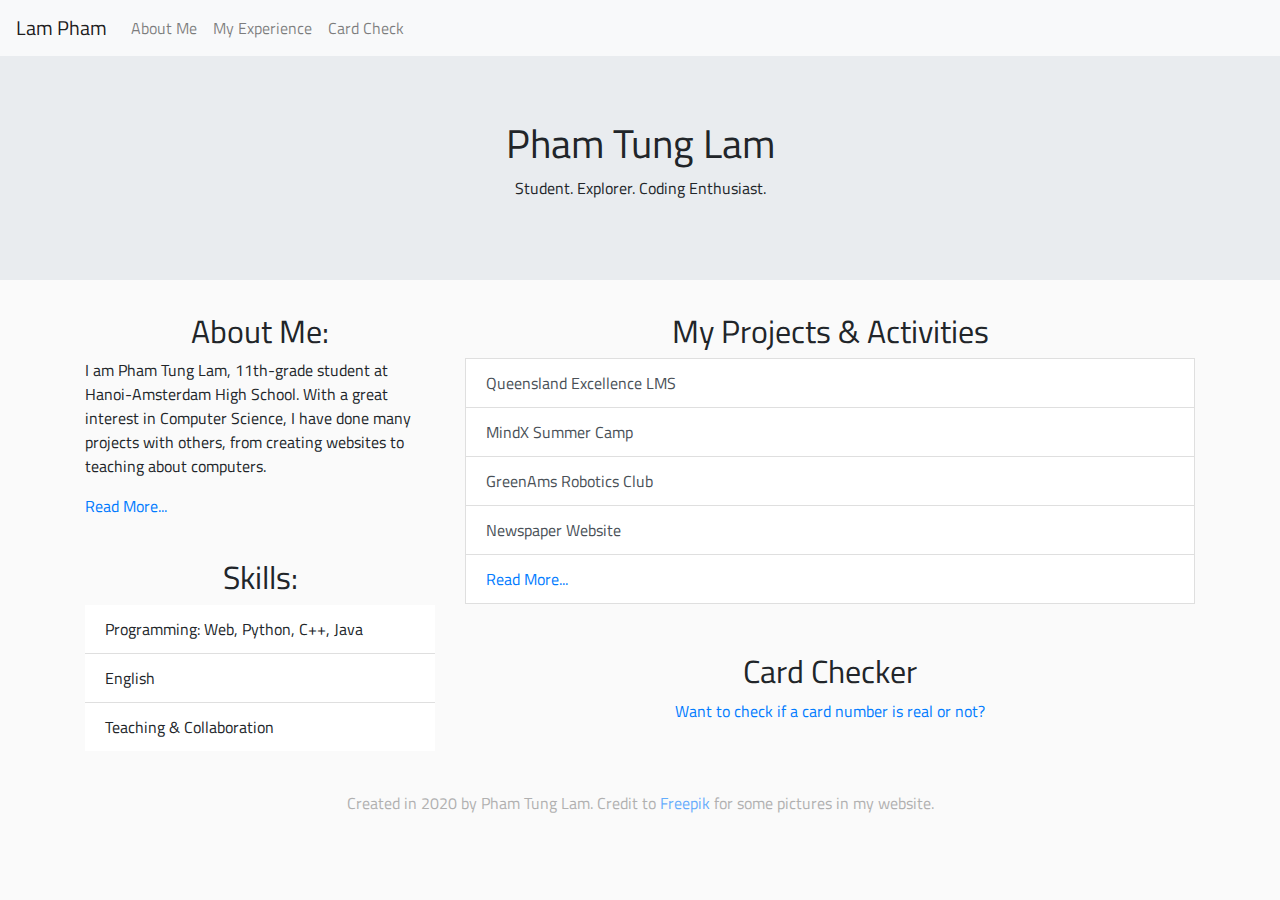
<file: index.html>
<!DOCTYPE html>
<html lang="en">
<head>
    <meta charset="UTF-8">
    <meta name="viewport" content="width=device-width, initial-scale=1.0">
    <title>Pham Tung Lam</title>


    <!-- Latest compiled and minified CSS -->
    <link rel="stylesheet" href="https://maxcdn.bootstrapcdn.com/bootstrap/4.5.2/css/bootstrap.min.css">
    <link rel="stylesheet" href="https://cdnjs.cloudflare.com/ajax/libs/animate.css/4.0.0/animate.min.css"/>

    <!-- jQuery library -->
    <script src="https://ajax.googleapis.com/ajax/libs/jquery/3.5.1/jquery.min.js"></script>

    <!-- Popper JS -->
    <script src="https://cdnjs.cloudflare.com/ajax/libs/popper.js/1.16.0/umd/popper.min.js"></script>

    <!-- Latest compiled JavaScript -->
    <script src="https://maxcdn.bootstrapcdn.com/bootstrap/4.5.2/js/bootstrap.min.js"></script>

    <!-- font -->
    <link rel="stylesheet" href="https://fonts.googleapis.com/css2?family=Crimson+Pro">
    <link rel="stylesheet" href="css/general.css">

</head>
<body>
    <nav class="navbar navbar-expand-md bg-light navbar-light sticky-top">
        <!-- Brand -->
        <a class="navbar-brand" href="index.html">Lam Pham</a>
      
        <!-- Toggler/collapsible Button -->
        <button class="navbar-toggler" type="button" data-toggle="collapse" data-target="#collapsibleNavbar">
            <span class="navbar-toggler-icon"></span>
        </button>
      
        <!-- Navbar links -->
        <div class="collapse navbar-collapse" id="collapsibleNavbar">
            <ul class="navbar-nav">
                <li class="nav-item">
                    <a class="nav-link" href="about.html">About Me</a>
                </li>
                <li class="nav-item">
                    <a class="nav-link" href="experience.html">My Experience</a>
                </li>
                <li class="nav-item">
                    <a class="nav-link" href="cardcheck.html">Card Check</a>
                </li>
            </ul>
        </div>
    </nav>

    <div class="jumbotron jumbotron-fluid animate__animated animate__fadeInUp">
        <div class="container">
          <h1 class="text-center">Pham Tung Lam</h1>      
          <p class="text-center">Student. Explorer. Coding Enthusiast.</p>
        </div>
      </div>

    <div class="container">
        <div class="row">
            <div class="col-md-4 invisible" id="left-col">
                <h2 class="text-center inline-block">About Me:</h2>
                <p>I am Pham Tung Lam, 11th-grade student at Hanoi-Amsterdam High School. With a great interest in Computer Science, I have done many projects with others, from creating websites to teaching about computers.</p>
                <a href="about.html"><p>Read More...</p></a>
                <br>
                <h2 class="text-center inline-block">Skills:</h2>
                <ul class="list-group list-group-flush">
                    <li class="list-group-item">Programming: Web, Python, C++, Java</li>
                    <li class="list-group-item">English</li>
                    <li class="list-group-item">Teaching & Collaboration</li>
                </ul>
                <br>
            </div>
            <div class="col-md-8 invisible" id="right-col">
                <h2 class="text-center inline-block">My Projects & Activities</h2>
                <a href="#" class="list-group-item list-group-item-action">Queensland Excellence LMS</a>
                <a href="#" class="list-group-item list-group-item-action">MindX Summer Camp</a>
                <a href="#" class="list-group-item list-group-item-action">GreenAms Robotics Club</a>
                <a href="#" class="list-group-item list-group-item-action">Newspaper Website</a>
                <a href="#" class="list-group-item list-group-item-action" style="color: #007BFF;">Read More...</a>
                <br><br>
                <h2 class="text-center inline-block">Card Checker</h2>
                <p class="text-center"><a href="cardcheck.html">Want to check if a card number is real or not?</a></p>
            </div>
        </div>

        <p class="text-center m-3" style="color: gray; opacity: 0.6;">Created in 2020 by Pham Tung Lam. Credit to <a href="https://www.freepik.com/">Freepik</a> for some pictures in my website.</p>
    </div>

    <!-- script -->
    <script src="js/index.js"></script>
</body>
</html>
</file>
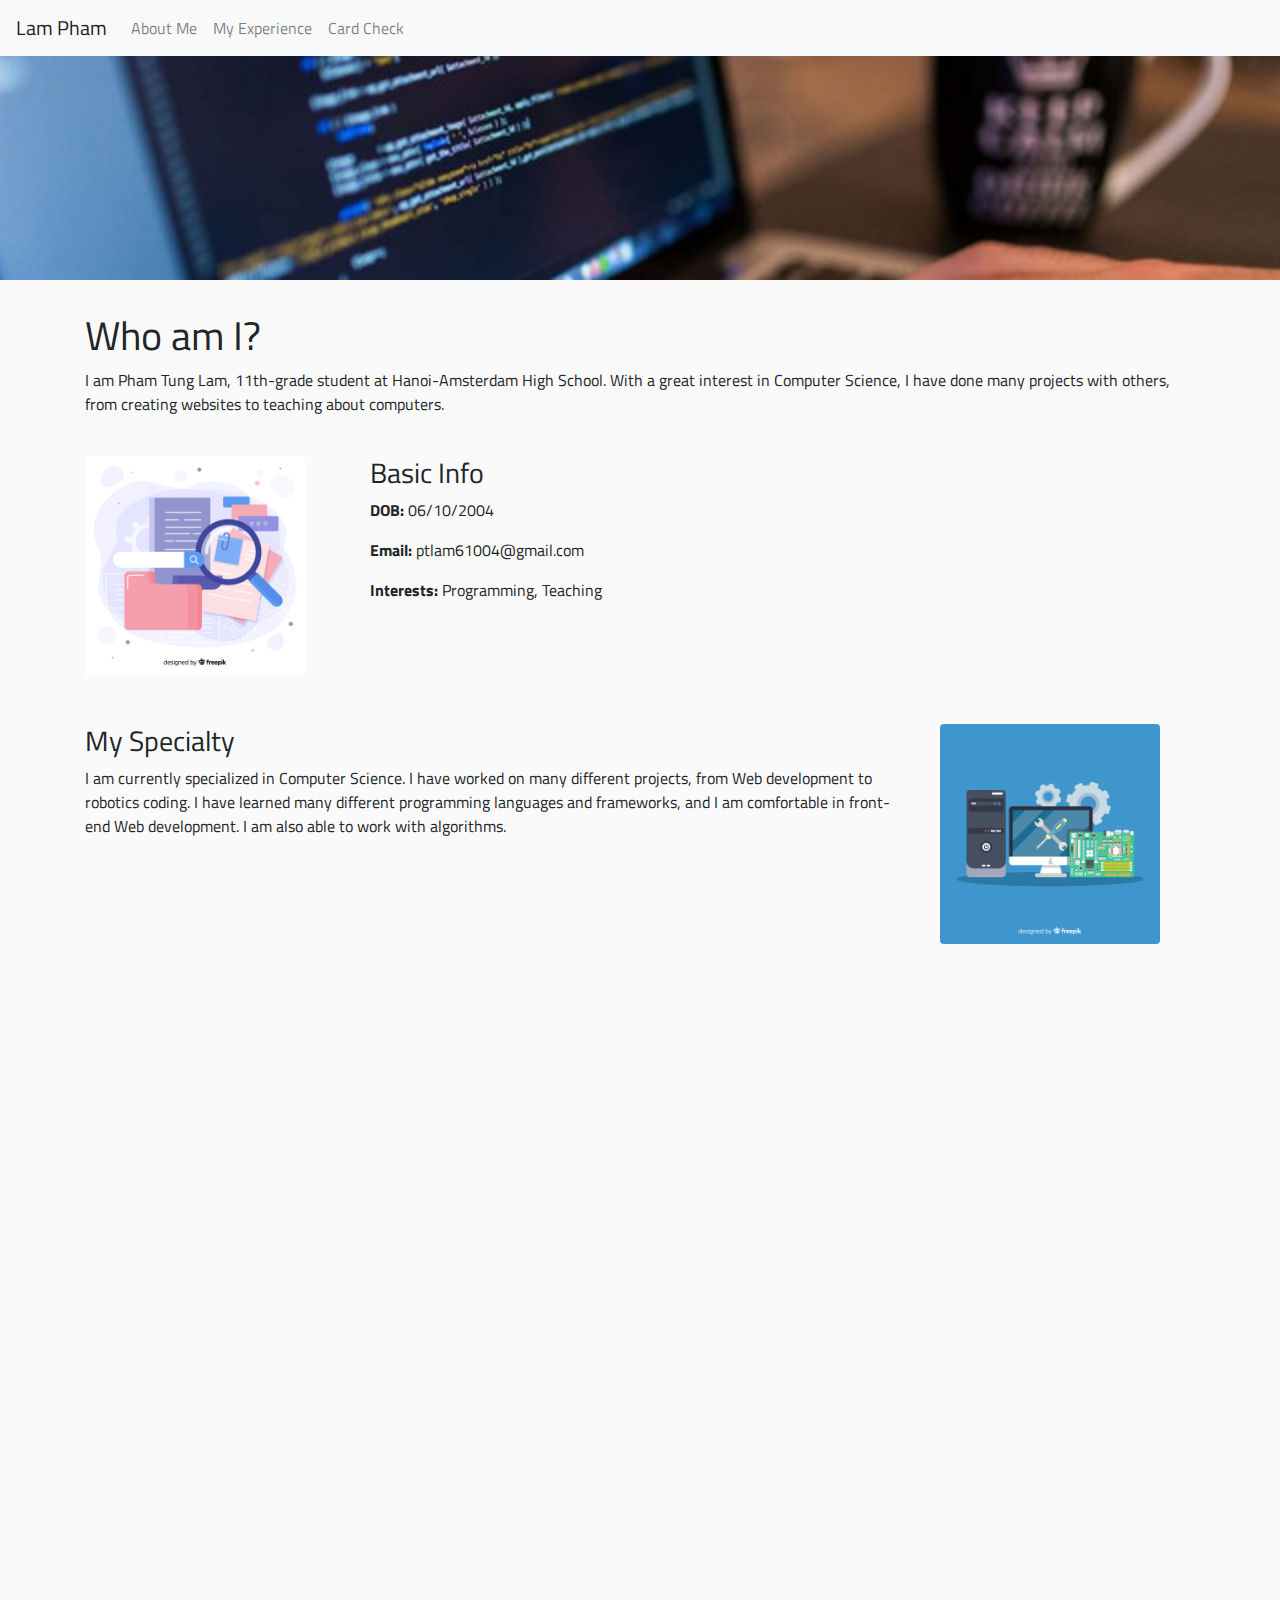
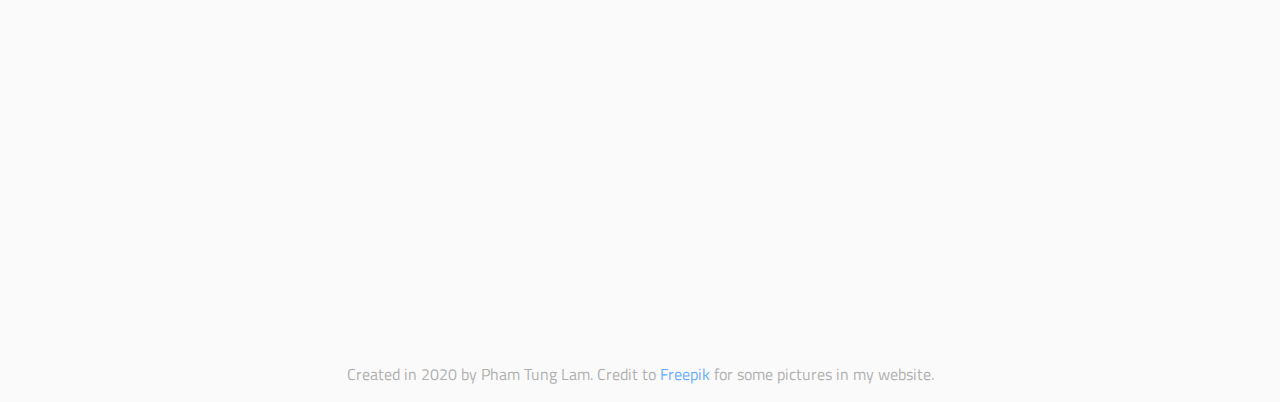
<file: about.html>
<!DOCTYPE html>
<html lang="en">
<head>
    <meta charset="UTF-8">
    <meta name="viewport" content="width=device-width, initial-scale=1.0">
    <title>About Me - Pham Tung Lam</title>
    <!-- Latest compiled and minified CSS -->
    <link rel="stylesheet" href="https://maxcdn.bootstrapcdn.com/bootstrap/4.5.2/css/bootstrap.min.css">
    <link rel="stylesheet" href="https://cdnjs.cloudflare.com/ajax/libs/animate.css/4.0.0/animate.min.css"/>

    <!-- jQuery library -->
    <script src="https://ajax.googleapis.com/ajax/libs/jquery/3.5.1/jquery.min.js"></script>

    <!-- Popper JS -->
    <script src="https://cdnjs.cloudflare.com/ajax/libs/popper.js/1.16.0/umd/popper.min.js"></script>

    <!-- Latest compiled JavaScript -->
    <script src="https://maxcdn.bootstrapcdn.com/bootstrap/4.5.2/js/bootstrap.min.js"></script>
    <link rel="stylesheet" href="css/general.css">
    <link rel="stylesheet" href="css/about.css">
</head>
<body>
    <nav class="navbar navbar-expand-md bg-light navbar-light sticky-top">
        <!-- Brand -->
        <a class="navbar-brand" href="index.html">Lam Pham</a>
      
        <!-- Toggler/collapsible Button -->
        <button class="navbar-toggler" type="button" data-toggle="collapse" data-target="#collapsibleNavbar">
            <span class="navbar-toggler-icon"></span>
        </button>
      
        <!-- Navbar links -->
        <div class="collapse navbar-collapse" id="collapsibleNavbar">
            <ul class="navbar-nav">
                <li class="nav-item">
                    <a class="nav-link" href="about.html">About Me</a>
                </li>
                <li class="nav-item">
                    <a class="nav-link" href="experience.html">My Experience</a>
                </li>
                <li class="nav-item">
                    <a class="nav-link" href="cardcheck.html">Card Check</a>
                </li>
            </ul>
        </div>
    </nav>
    <div class="jumbotron jumbotron-fluid">
        <div class="container">
          <h1 class="text-center invisible">a</h1>
          <p class="text-center invisible">a</p>
        </div>
    </div>
    <div class="container">
        <h1>Who am I?</h1>
        <p>I am Pham Tung Lam, 11th-grade student at Hanoi-Amsterdam High School. With a great interest 
            in Computer Science, I have done many projects with others, from creating 
            websites to teaching about computers.</p>
        <br>
        <div class="row invisible" id="1">
            <div class="col-md-3">
                <img src="img/2808165.jpg" width="220" height="220" class="rounded">
            </div>
            <div class="col-md-9">
                <h3>Basic Info</h3>
                <p><b>DOB: </b>06/10/2004</p>
                <p><b>Email: </b>ptlam61004@gmail.com</p>
                <p><b>Interests: </b>Programming, Teaching</p>
            </div>
        </div>
        <br><br>
        <div class="row invisible" id="2">
            <div class="col-md-9">
                <h3>My Specialty</h3>
                <p>I am currently specialized in Computer Science. I have worked on many 
                    different projects, from Web development to robotics coding. 
                    I have learned many different programming languages and frameworks, and I am 
                    comfortable in front-end Web development. I am also able to work with algorithms.</p>
            </div>
            <div class="col-md-3">
                <img src="img/2347617.jpg" width="220" height="220" class="rounded">
            </div>
        </div>
        <br><br>
        <div class="row invisible" id="3">
            <div class="col-md-3">
                <img src="img/cartoon-programmers-employee-working-as-team_23-2148287279.jpg" width="220" height="220" class="rounded">
            </div>
            <div class="col-md-9">
                <h3>My Experience</h3>
                <p>In my first year of high school, I have participated in a variety of different activities 
                    and projects, ranging from code camps to chess clubs. These activities and projects 
                    have helped me to develop crucial skills, such as deadline management,
                team work, and communication.</p>
                <p>See my activities <a href="experience.html">here</a></p>
            </div>
        </div>
        <br><br>
        <div class="row invisible" id="4">
            <div class="col-md-9">
                <h3>My Interests</h3>
                <p>
                    I have a deep interest in programming, and I want to further improve in my coding skills, namely, 
                    to start back-end Web development, important frameworks, and game design. I'm working to apply for
                    universities abroad in Computer Science.
                </p>
                <p>
                    When I'm not programming, studying or working on projects, I do workouts, play music, play video games, or watch movies.
                </p>
            </div>
            <div class="col-md-3">
                <img src="img/people-enjoying-their-hobbies-collection_23-2148203382.jpg" width="220" height="220" class="rounded">
            </div>
        </div>
        <br><br>
        <div class="invisible" id="5">
            <h3 class="text-center inline-block">My Skills</h3>
            <br>
            <div class="row">
                <div class="col-md-6">
                    <h5>Coding Skills</h5>
                    <br>
                    <div class="row">
                        <div class="col-md-4">
                            <p>Basic HTML, CSS, JS</p>
                        </div>
                        <div class="col-md-8">
                            <div class="progress">
                                <div class="progress-bar bg-success" style="width:90%"></div>
                            </div>
                        </div>
                    </div>
                    <br>
                    <div class="row">
                        <div class="col-md-4">
                            <p>Algorithms with C++</p>
                        </div>
                        <div class="col-md-8">
                            <div class="progress">
                                <div class="progress-bar bg-success" style="width:80%"></div>
                            </div>
                        </div>
                    </div>
                    <br>
                    <div class="row">
                        <div class="col-md-4">
                            <p>Java, Python</p>
                        </div>
                        <div class="col-md-8">
                            <div class="progress">
                                <div class="progress-bar bg-success" style="width:70%"></div>
                            </div>
                        </div>
                    </div>
                    <br>
                    <div class="row">
                        <div class="col-md-4">
                            <p>JQuery</p>
                        </div>
                        <div class="col-md-8">
                            <div class="progress">
                                <div class="progress-bar bg-warning" style="width:60%"></div>
                            </div>
                        </div>
                    </div>
                    <br>
                    <div class="row">
                        <div class="col-md-4">
                            <p>Bootstrap, Animate.css</p>
                        </div>
                        <div class="col-md-8">
                            <div class="progress">
                                <div class="progress-bar bg-success" style="width:70%"></div>
                            </div>
                        </div>
                    </div>
                </div>
                <div class="col-md-6">
                    <h5>Other Skills</h5>
                    <br>
                    <div class="row">
                        <div class="col-md-4">
                            <p>Teamwork</p>
                        </div>
                        <div class="col-md-8">
                            <div class="progress">
                                <div class="progress-bar bg-success" style="width:80%"></div>
                            </div>
                        </div>
                    </div>
                    <br>
                    <div class="row">
                        <div class="col-md-4">
                            <p>English</p>
                        </div>
                        <div class="col-md-8">
                            <div class="progress">
                                <div class="progress-bar bg-success" style="width:90%"></div>
                            </div>
                        </div>
                    </div>
                    <br>
                    <div class="row">
                        <div class="col-md-4">
                            <p>Teaching</p>
                        </div>
                        <div class="col-md-8">
                            <div class="progress">
                                <div class="progress-bar bg-success" style="width:80%"></div>
                            </div>
                        </div>
                    </div>
                    <br>
                    <div class="row">
                        <div class="col-md-4">
                            <p>Time Management</p>
                        </div>
                        <div class="col-md-8">
                            <div class="progress">
                                <div class="progress-bar bg-success" style="width:70%"></div>
                            </div>
                        </div>
                    </div>
                    <br>
                    <div class="row">
                        <div class="col-md-4">
                            <p>Leadership Skills</p>
                        </div>
                        <div class="col-md-8">
                            <div class="progress">
                                <div class="progress-bar bg-warning" style="width:60%"></div>
                            </div>
                        </div>
                    </div>
                    
                </div>
            </div>
        </div>
        <div>
            <p class="text-center m-3" style="color: gray; opacity: 0.6;">Created in 2020 by Pham Tung Lam. Credit to <a href="https://www.freepik.com/">Freepik</a> for some pictures in my website.</p>
        </div>
    </div>
    <script src="js/about.js"></script>
</body>
</html>
</file>
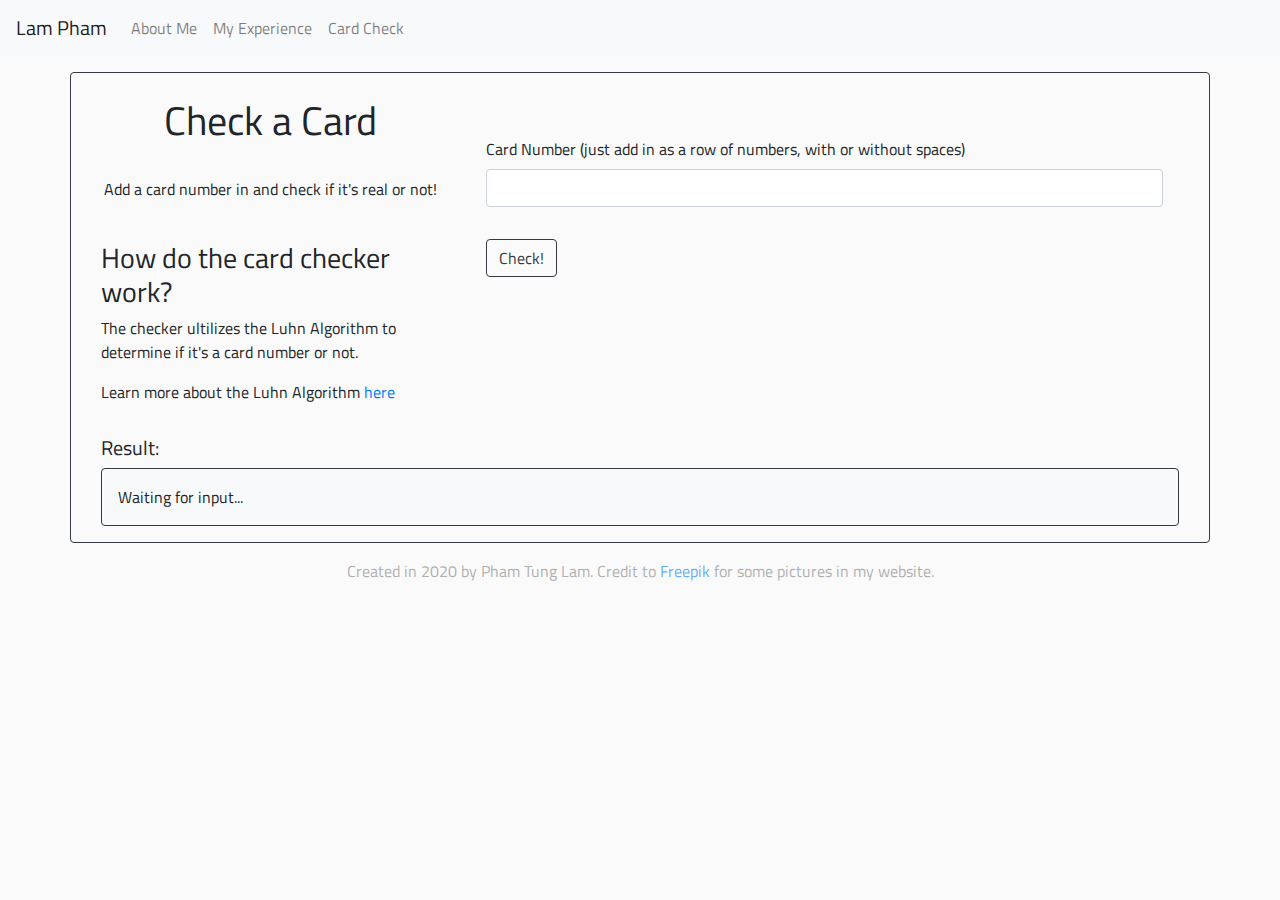
<file: cardcheck.html>
<!DOCTYPE html>
<html lang="en">
<head>
    <meta charset="UTF-8">
    <meta name="viewport" content="width=device-width, initial-scale=1.0">
    <title>Card Checker 1.0</title>
    <!-- Latest compiled and minified CSS -->
    <link rel="stylesheet" href="https://maxcdn.bootstrapcdn.com/bootstrap/4.5.2/css/bootstrap.min.css">
    <link rel="stylesheet" href="https://cdnjs.cloudflare.com/ajax/libs/animate.css/4.0.0/animate.min.css"/>

    <!-- jQuery library -->
    <script src="https://ajax.googleapis.com/ajax/libs/jquery/3.5.1/jquery.min.js"></script>

    <!-- Popper JS -->
    <script src="https://cdnjs.cloudflare.com/ajax/libs/popper.js/1.16.0/umd/popper.min.js"></script>

    <!-- Latest compiled JavaScript -->
    <script src="https://maxcdn.bootstrapcdn.com/bootstrap/4.5.2/js/bootstrap.min.js"></script>
    <link rel="stylesheet" href="css/general.css">
</head>
<body>
    <nav class="navbar navbar-expand-md bg-light navbar-light sticky-top">
        <!-- Brand -->
        <a class="navbar-brand" href="index.html">Lam Pham</a>
      
        <!-- Toggler/collapsible Button -->
        <button class="navbar-toggler" type="button" data-toggle="collapse" data-target="#collapsibleNavbar">
            <span class="navbar-toggler-icon"></span>
        </button>
      
        <!-- Navbar links -->
        <div class="collapse navbar-collapse" id="collapsibleNavbar">
            <ul class="navbar-nav">
                <li class="nav-item">
                    <a class="nav-link" href="about.html">About Me</a>
                </li>
                <li class="nav-item">
                    <a class="nav-link" href="experience.html">My Experience</a>
                </li>
                <li class="nav-item">
                    <a class="nav-link" href="cardcheck.html">Card Check</a>
                </li>
            </ul>
        </div>
    </nav>
    <div class="container border border-dark mt-3 rounded">
        <div class="container">
            <div class="row">
                <div class="col-md-4">
                    <br>
                    <h1 class="d-block text-center">Check a Card</h1>
                    <br>
                    <p class="text-center">Add a card number in and check if it's real or not!</p> 
                    <br>
                    <h3>How do the card checker work?</h3>
                    <p>The checker ultilizes the Luhn Algorithm to determine if it's a card number or not.</p>
                    <p>Learn more about the Luhn Algorithm <a href="https://en.wikipedia.org/wiki/Luhn_algorithm">here</a></p>
                </div>
                <div class="col-md-8">
                    <br><br>
                    <div class="form-group p-3">
                        <label for="cardname">Card Number (just add in as a row of numbers, with or without spaces)</label>
                        <input type="text" class="form-control" id="cardname">
                    </div>
                    <button type="button" class="btn btn-outline-dark ml-3" id="card_check">Check!</button>
                </div>
            </div>
        </div>
        
        <div class="container mt-3">
            <h5>Result:</h5>
            <p id="answer" class="border border-dark p-3 rounded bg-light">Waiting for input...</p>
        </div>

    </div>
    <div class="container">
        <p class="text-center m-3" style="color: gray; opacity: 0.6;">Created in 2020 by Pham Tung Lam. Credit to <a href="https://www.freepik.com/">Freepik</a> for some pictures in my website.</p>
    </div>

    <!-- scripts -->
    <script src="js/cardcheck.js"></script>
</body>
</html>
</file>
<file: css/general.css>
@import url('https://fonts.googleapis.com/css2?family=Montserrat&family=Titillium+Web&display=swap');
body{
    background-color: #fafafa;
    font-family: 'Montserrat', sans-serif;
    font-family: 'Titillium Web', sans-serif;   
}
</file>
<file: css/about.css>
.jumbotron {
    background-image: url("../img/jumbotron1.jpg");
    background-size: cover;
}
</file>
